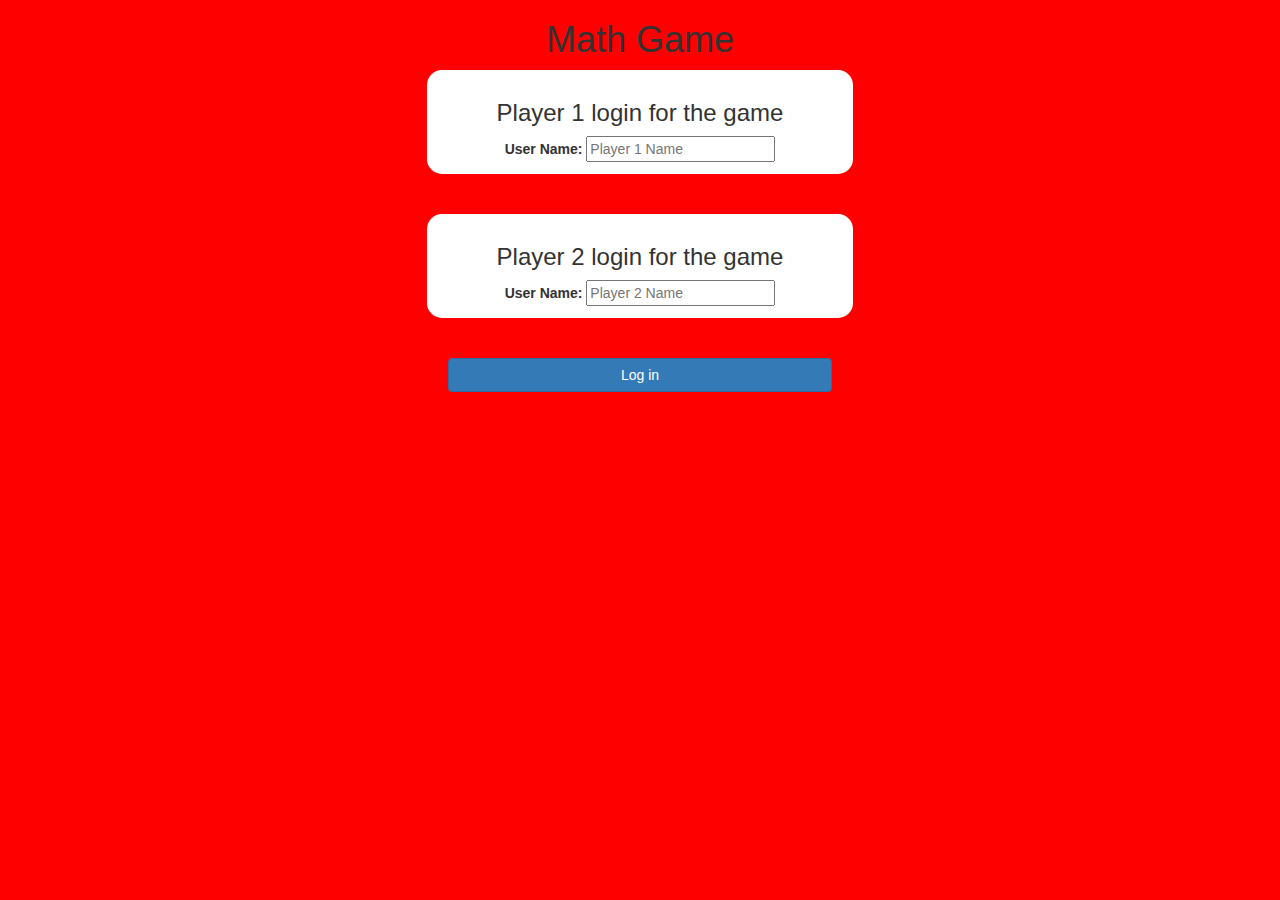
<file: Project 89/Math Quiz/index.html>
<!DOCTYPE html>
<html>
<head>
	<title>Math Quiz</title>

<meta name="viewport" content="width=device-width, initial-scale=1">
<link rel="stylesheet" href="https://maxcdn.bootstrapcdn.com/bootstrap/3.4.0/css/bootstrap.min.css">
<script src="https://ajax.googleapis.com/ajax/libs/jquery/3.4.1/jquery.min.js"></script>
<script src="https://maxcdn.bootstrapcdn.com/bootstrap/3.4.0/js/bootstrap.min.js"></script>

<link rel="stylesheet" type="text/css" href="game.css">

<script src="game_login.js"></script>
</head>
<body>
	<center>

		<h1>Math Game</h1>

	<div class="col-lg-4 col-sm-8 col-xs-11 login_div1">
		<h3>Player 1 login for the game</h3>
		<label>User Name:</label>
		<input type="text" id="player1_name_input" class="from-control" placeholder="Player 1 Name">
	</div>

	<br>
	<br>

	<div class="col-lg-4 col-sm-8 col-xs-11 login_div1">
		<h3>Player 2 login for the game</h3>
		<label>User Name:</label>
		<input type="text" id="player2_name_input" class="from-control" placeholder="Player 2 Name">
	</div>

	<br>
	<br>

	<button style="width:30%" class="btn btn-primary" onclick="addUser()">Log in</button>

	</center>

</body>
</html>
</file>
<file: Project 89/Math Quiz/game.css>
body
{
	background: red;
	text-align: center;
}

	.login_div1 , .login_div2
	{
		background: white;
		padding: 10px;
		float: none;
		border-radius: 15px;
		
	}


#player1_name , #player2_name
{
	display: inline-block;
	margin-left: 20px;
}
#word
{
	width: 60%;
}
#word_display
{
	letter-spacing: 5px;
}
#output
{
background: white;
border-radius: 10px;
border-top: 10px solid #AA4465;
padding: 10px;
float: none;
text-align: left;
}
</file>
